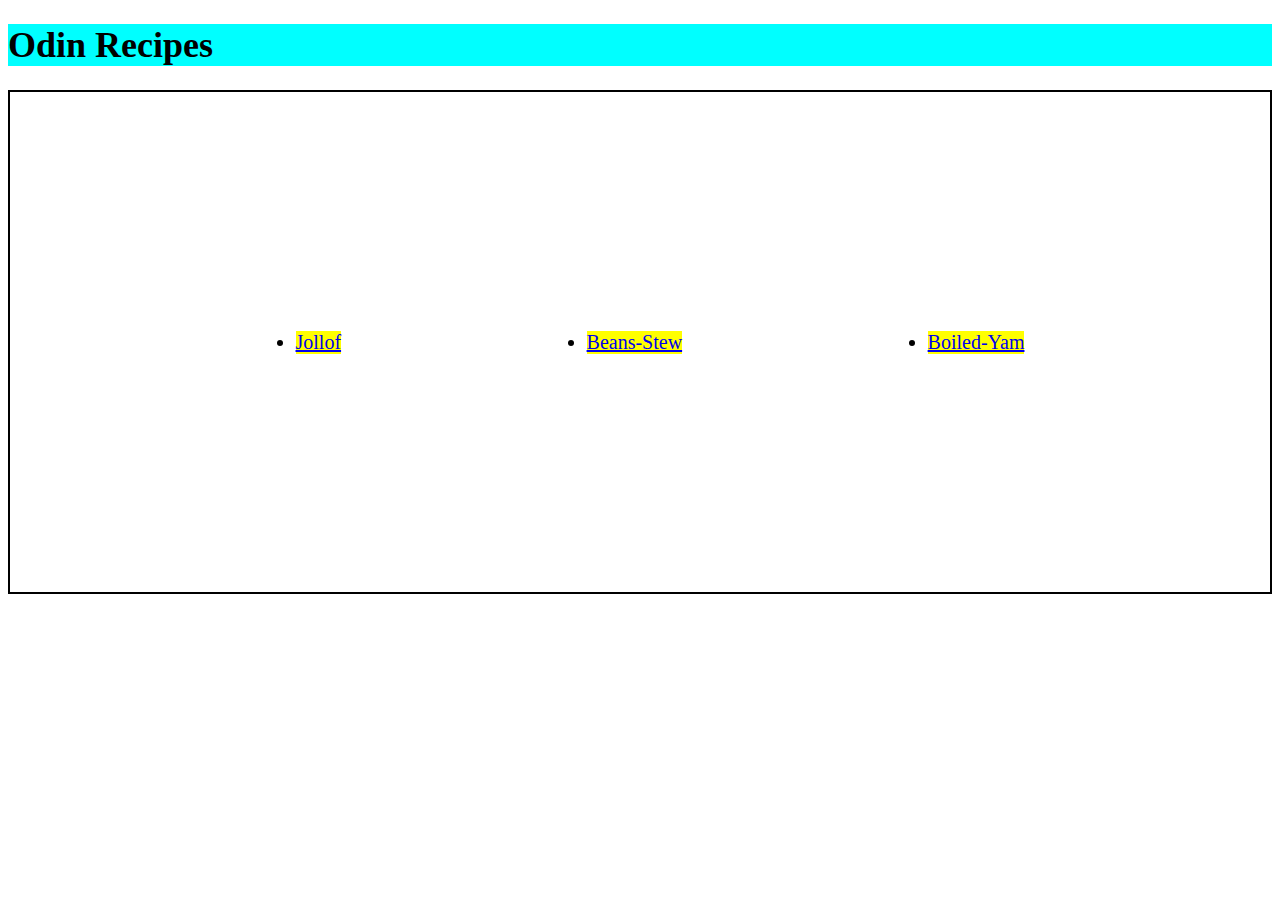
<file: index.html>
<!DOCTYPE html>
<html lang="en">
<head>
    <meta charset="UTF-8">
    <meta http-equiv="X-UA-Compatible" content="IE=edge">
    <meta name="viewport" content="width=device-width, initial-scale=1.0">
    <title>Odin Recipes</title>
    <link rel="stylesheet" href="style.css">
</head>
<body> 
    <h1>Odin Recipes</h1>
   <ul>
    <li><a href="recipes/jollof.html">Jollof</a></li>
    <li><a href="recipes/beans-stew.html">Beans-Stew</a></li>
    <li><a href="recipes/boiled-yam.html">Boiled-Yam</a></li>
</ul>
    
</body>
</html>
</file>
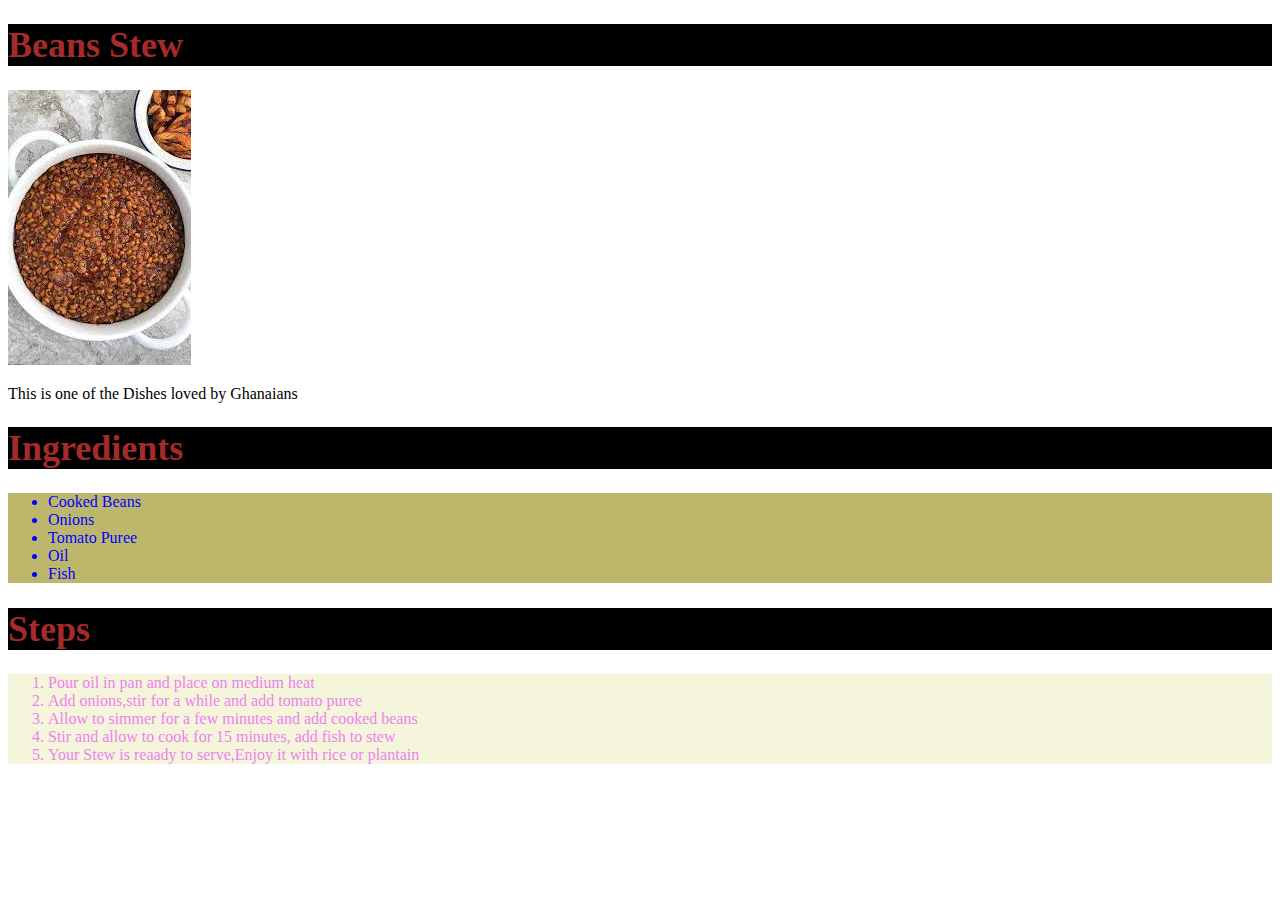
<file: recipes/beans-stew.html>
<!DOCTYPE html>
<html lang="en">
<head>
    <meta charset="UTF-8">
    <meta http-equiv="X-UA-Compatible" content="IE=edge">
    <meta name="viewport" content="width=device-width, initial-scale=1.0">
    <title>Beans-Stew</title>
    <link rel="stylesheet" href="style.css">
</head>
<body>
    <h1>Beans Stew</h1>
    <img src="[data-uri]" alt="A Stew made with Beans">
<p>This is one of the Dishes loved by Ghanaians</p>
<h1>Ingredients</h1>
<ul>
    <li>Cooked Beans</li>
    <li>Onions</li>
    <li>Tomato Puree</li>
    <li>Oil</li>
    <li>Fish</li>
</ul>
<h1>Steps</h1>
<ol>
    <li>Pour oil in pan and place on medium heat</li>
    <li>Add onions,stir for a while and add tomato puree</li>
    <li>Allow to simmer for a few minutes and add cooked beans</li>
    <li>Stir and allow to cook for 15 minutes, add fish to stew</li>
    <li>Your Stew is reaady to serve,Enjoy it with rice or plantain</li>
</ol>
</body>
</html>
</file>
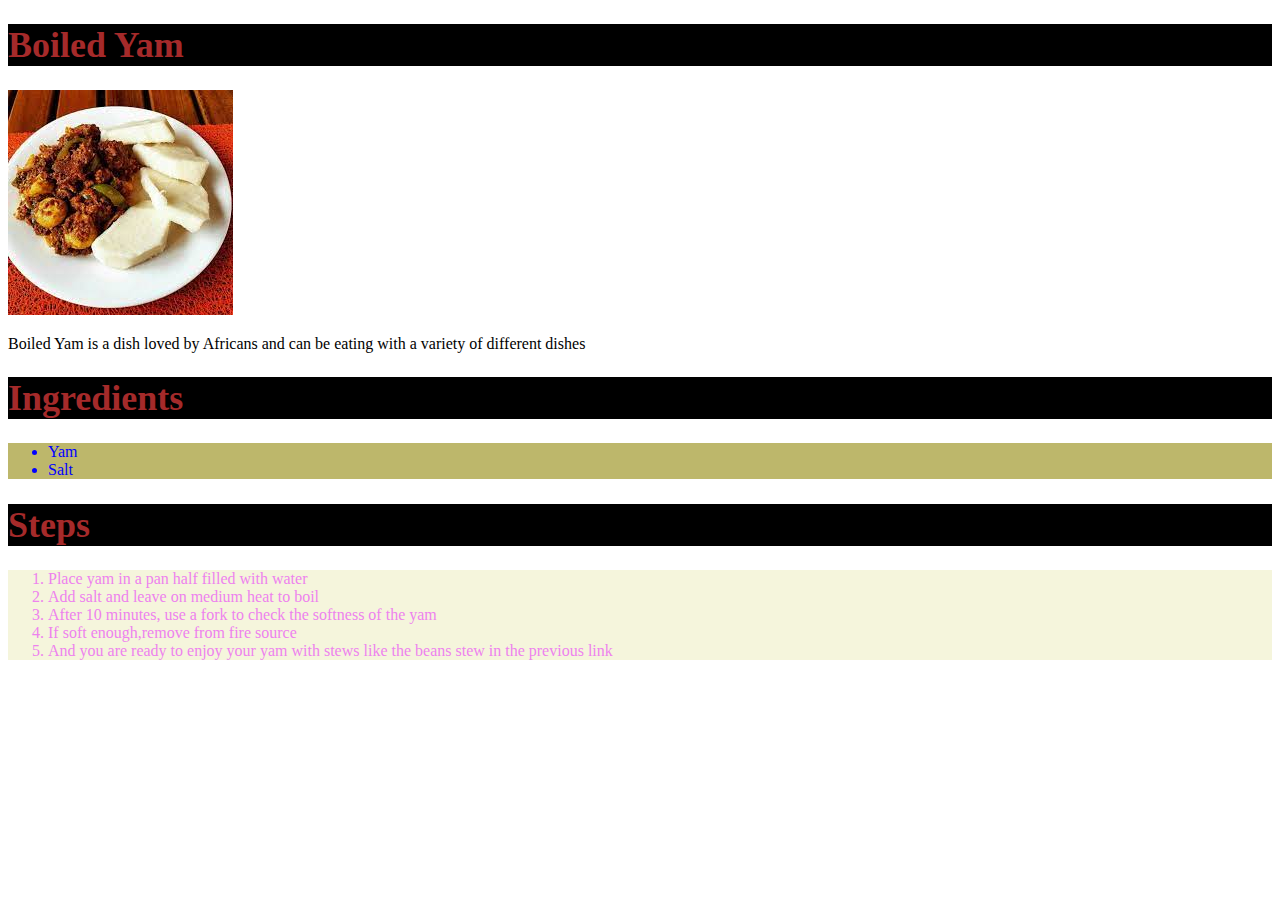
<file: recipes/boiled-yam.html>
<!DOCTYPE html>
<html lang="en">
<head>
    <meta charset="UTF-8">
    <meta http-equiv="X-UA-Compatible" content="IE=edge">
    <meta name="viewport" content="width=device-width, initial-scale=1.0">
    <title>Boiled-Yam</title>
    <link rel="stylesheet" href="style.css">
</head>
<body>
    <h1>Boiled Yam</h1>
    <img src="[data-uri]" alt="Boiled Yam">
    <p>Boiled Yam is a dish loved by Africans and can be eating with a variety of different dishes</p>
    <h1>Ingredients</h1>
    <ul>
        <li>Yam</li>
        <li>Salt</li>
    </ul>
    <h1>Steps</h1>
    <ol>
        <li>Place yam in a pan half filled with water</li>
        <li>Add salt and leave on medium heat to boil</li>
        <li>After 10 minutes, use a fork to check the softness of the yam</li>
        <li>If soft enough,remove from fire source</li>
        <li>And you are ready to enjoy your yam with stews like the beans stew in the previous link</li>
    </ol>
</body>
</html>
</file>
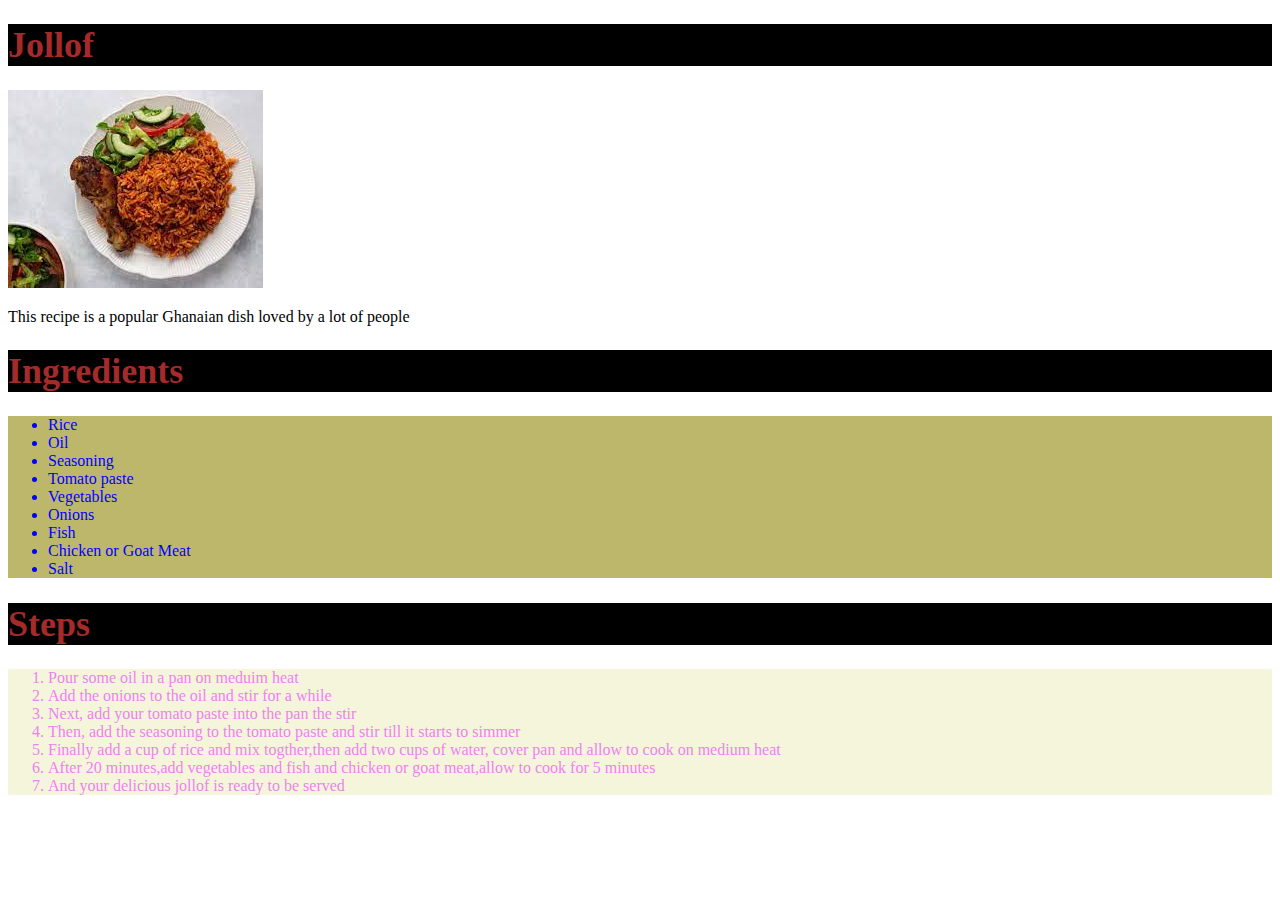
<file: recipes/jollof.html>
<!DOCTYPE html>
<html lang="en">
<head>
    <meta charset="UTF-8">
    <meta http-equiv="X-UA-Compatible" content="IE=edge">
    <meta name="viewport" content="width=device-width, initial-scale=1.0">
    <title>Jollof</title>
    <link rel="stylesheet" href="style.css">
</head>
<body>
    <h1>Jollof</h1>
<img src="[data-uri]" alt="A Popular Ghanaian Dish">
<p>This recipe is a popular Ghanaian dish loved by a lot of people</p>
    <h1>Ingredients</h1>
    <ul>
        <li>Rice</li>
        <li>Oil</li>
        <li>Seasoning</li>
        <li>Tomato paste</li>
        <li>Vegetables</li>
        <li>Onions</li>
        <li>Fish</li>
        <li>Chicken or Goat Meat</li>
        <li>Salt</li>
    </ul>
    <h1>Steps</h1>
    <ol>
        <li>Pour some oil in a pan on meduim heat</li>
        <li>Add the onions to the oil and stir for a while</li>
        <li>Next, add your tomato paste into the pan the stir</li>
        <li>Then, add the seasoning to the tomato paste and stir till it starts to simmer</li>
        <li>Finally add a cup of rice and mix togther,then add two cups of water, cover pan and allow to cook on medium heat</li>
        <li>After 20 minutes,add vegetables and fish and chicken or goat meat,allow to cook for 5 minutes</li>
        <li>And your delicious jollof is ready to be served</li>
    </ol>


</body>
</html>
</file>
<file: style.css>
h1 {
    font-size: 36px;
    font-family: "Times New Roman", sans-serif;
    background-color: aqua;
}

li {
    background-color: yellow;
    font-size: 20px;

}
ul{
    display:flex;
    flex-direction: row;
    align-items: center;
    border: 2px solid black;
    height: 500px;
    justify-content:space-evenly;

}
</file>
<file: recipes/style.css>
h1 {
    color: brown;
    background-color: black;
    font-size: 36px;
}

ul {
    background-color: darkkhaki;
    color: blue;
}

ol {
    color: violet;
    background-color: beige;
}
</file>
